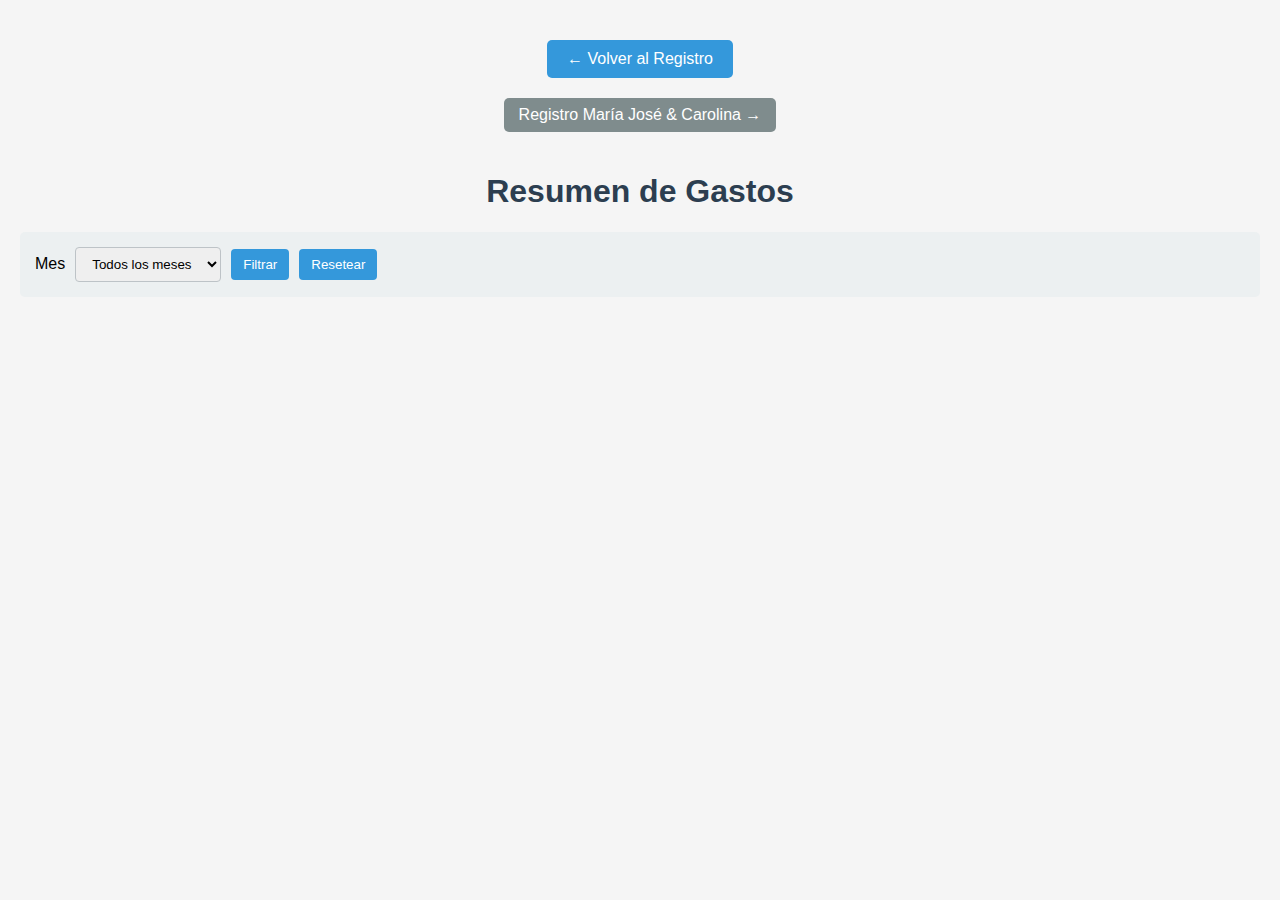
<file: resumen.html>
<!DOCTYPE html>
<html lang="es">
<head>
    <meta charset="UTF-8">
    <meta name="viewport" content="width=device-width, initial-scale=1.0">
    <title>Resumen de Gastos Familiares</title>
    <link rel="stylesheet" href="css/resumen.css">
    <style>
        .loading, .error-message {
            padding: 20px;
            text-align: center;
            font-size: 18px;
        }
        
        .summary-card {
            border: 1px solid #ddd;
            border-radius: 8px;
            padding: 15px;
            margin: 10px 0;
            background-color: #f9f9f9;
        }
        
        .summary-header {
            display: flex;
            justify-content: space-between;
            margin-bottom: 10px;
            font-weight: bold;
        }
        
        .details-btn, .close-btn {
            background-color: #4CAF50;
            color: white;
            border: none;
            padding: 8px 16px;
            border-radius: 4px;
            cursor: pointer;
            margin-top: 10px;
        }
        
        .modal {
            position: fixed;
            top: 0;
            left: 0;
            width: 100%;
            height: 100%;
            background-color: rgba(0,0,0,0.5);
            display: flex;
            justify-content: center;
            align-items: center;
        }
        
        .modal-content {
            background-color: white;
            padding: 20px;
            border-radius: 8px;
            max-width: 80%;
            max-height: 80%;
            overflow: auto;
        }
        
        .details-table {
            width: 100%;
            border-collapse: collapse;
        }
        
        .details-table th, .details-table td {
            border: 1px solid #ddd;
            padding: 8px;
            text-align: left;
        }
    </style>
</head>
<body>
        <div class="nav-buttons">
            <a href="index.html" class="btn">← Volver al Registro</a>
                </div>
        
                <style>
                .nav-buttons {
                    margin: 20px 0;
                    text-align: center;
                }
                .btn {
                    display: inline-block;
                    padding: 10px 20px;
                    background-color: #3498db;
                    color: white;
                    text-decoration: none;
                    border-radius: 5px;
                    transition: background-color 0.3s;
                }
                .btn:hover {
                    background-color: #2980b9;
                }
                </style>
        <div class="nav-buttons">
            <a href="resumen_mj.html" class="back-btn">Registro María José & Carolina →</a>
                </div>
        
                <style>
                .nav-buttons {
                    margin: 20px 0;
                    text-align: center;
                }
                .btn {
                    display: inline-block;
                    padding: 10px 20px;
                    background-color: #3498db;
                    color: white;
                    text-decoration: none;
                    border-radius: 5px;
                    transition: background-color 0.3s;
                }
                .btn:hover {
                    background-color: #2980b9;
                }
                </style>        

        <h1>Resumen de Gastos</h1>
        
        <div class="filters">
            <label for="month-filter">Mes</label>
            <select id="month-filter">
                <option value="">Todos los meses</option>
                <option value="Enero">Enero</option>
                <option value="Febrero">Febrero</option>
                <option value="Marzo">Marzo</option>
                <option value="Abril">Abril</option>
                <option value="Mayo">Mayo</option>
                <option value="Junio">Junio</option>
                <option value="Julio">Julio</option>
                <option value="Agosto">Agosto</option>
                <option value="Septiembre">Septiembre</option>
                <option value="Octubre">Octubre</option>
                <option value="Noviembre">Noviembre</option>
                <option value="Diciembre">Diciembre</option>
            </select>
            
            <button id="apply-filter">Filtrar</button>
        <button id="reset-filters">Resetear</button>
        </div>
        
        <div id="summary-container">
        </div>
    </div>

    <script type="module" src="js/resumen.js"></script>
</body>
</html>
</file>
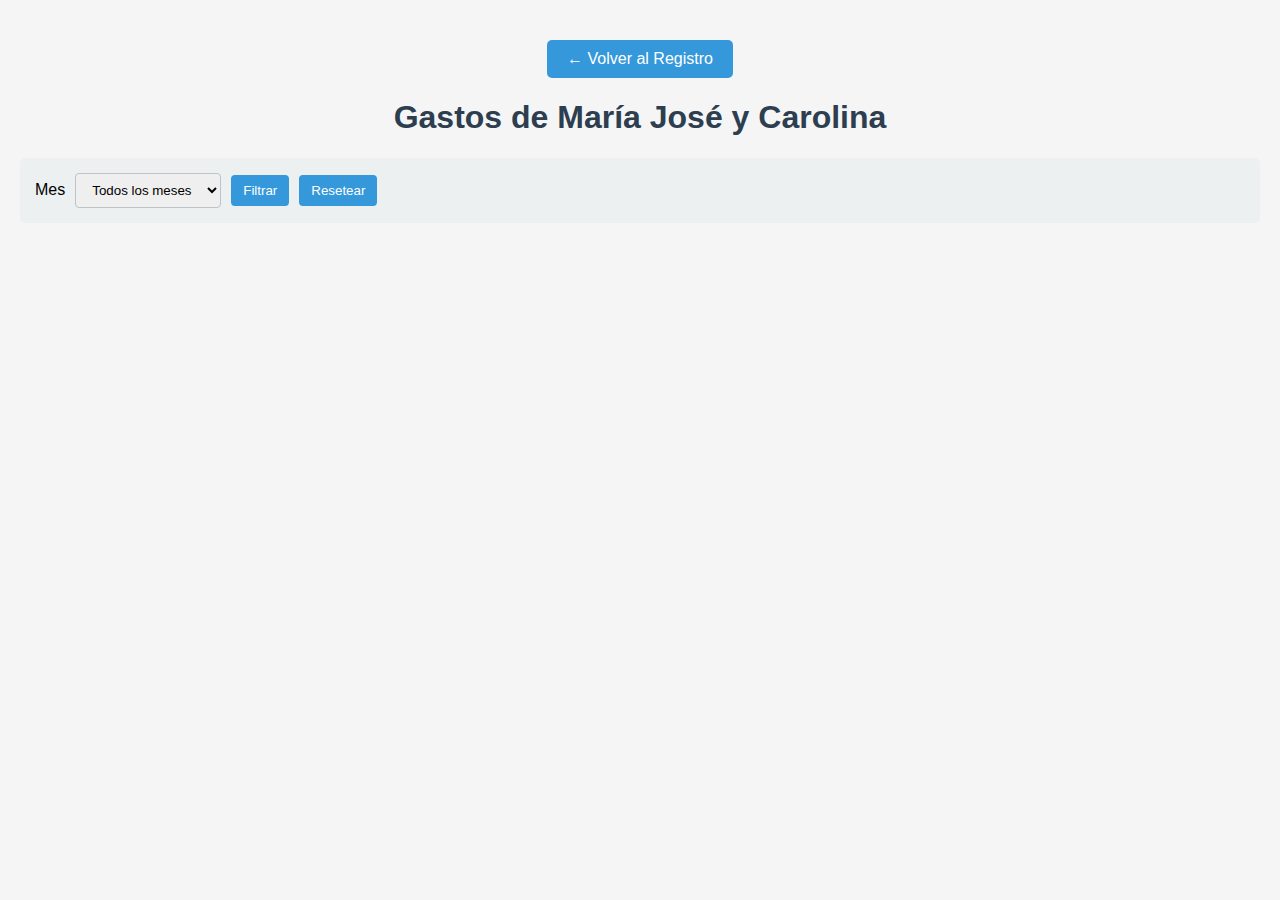
<file: resumen_mj.html>
<!DOCTYPE html>
<html lang="es">
<head>
    <meta charset="UTF-8">
    <meta name="viewport" content="width=device-width, initial-scale=1.0">
    <title>Resumen de Gastos Familiares</title>
    <link rel="stylesheet" href="css/resumen.css">
</head>
<body>
        <div class="nav-buttons">
            <a href="index.html" class="btn">← Volver al Registro</a>
                </div>
        
                <style>
                .nav-buttons {
                    margin: 20px 0;
                    text-align: center;
                }
                .btn {
                    display: inline-block;
                    padding: 10px 20px;
                    background-color: #3498db;
                    color: white;
                    text-decoration: none;
                    border-radius: 5px;
                    transition: background-color 0.3s;
                }
                .btn:hover {
                    background-color: #2980b9;
                }
                </style>
        <h1>Gastos de María José y Carolina</h1>
        
        <div class="filters">
            <label for="month-filter">Mes</label>
            <select id="month-filter">
                <option value="">Todos los meses</option>
                <option value="Enero">Enero</option>
                <option value="Febrero">Febrero</option>
                <option value="Marzo">Marzo</option>
                <option value="Abril">Abril</option>
                <option value="Mayo">Mayo</option>
                <option value="Junio">Junio</option>
                <option value="Julio">Julio</option>
                <option value="Agosto">Agosto</option>
                <option value="Septiembre">Septiembre</option>
                <option value="Octubre">Octubre</option>
                <option value="Noviembre">Noviembre</option>
                <option value="Diciembre">Diciembre</option>
            </select>
            
            <button id="apply-filter">Filtrar</button>
            <button id="reset-filters">Resetear</button>
        </div>
        
        <div id="summary-container">
        </div>
    </div>

    <script type="module" src="js/mj-carolina.js"></script>
</body>
</html>
</file>
<file: css/resumen.css>
body {
            font-family: 'Arial', sans-serif;
            margin: 0;
            padding: 20px;
            background-color: #f5f5f5;
        }
        .container {
            max-width: 1000px;
            margin: 0 auto;
            background: white;
            padding: 20px;
            border-radius: 10px;
            box-shadow: 0 0 10px rgba(0,0,0,0.1);
        }
        h1 {
            color: #2c3e50;
            text-align: center;
        }
        .back-btn {
            display: inline-block;
            margin-bottom: 20px;
            padding: 8px 15px;
            background-color: #7f8c8d;
            color: white;
            text-decoration: none;
            border-radius: 5px;
        }
        .filters {
            background: #ecf0f1;
            padding: 15px;
            border-radius: 5px;
            margin-bottom: 20px;
            display: flex;
            flex-wrap: wrap;
            gap: 10px;
            align-items: center;
        }
        select, button {
            padding: 8px 12px;
            border-radius: 4px;
            border: 1px solid #bdc3c7;
        }
        button {
            background-color: #3498db;
            color: white;
            border: none;
            cursor: pointer;
        }
        button:hover {
            background-color: #2980b9;
        }
        .summary-card {
            border: 1px solid #ddd;
            border-radius: 8px;
            padding: 15px;
            margin-bottom: 15px;
            background: white;
        }
        .summary-header {
            display: flex;
            justify-content: space-between;
            margin-bottom: 10px;
            border-bottom: 1px solid #eee;
            padding-bottom: 10px;
        }
        .person-name {
            font-weight: bold;
            color: #2c3e50;
            font-size: 1.2em;
        }
        .month {
            background: #3498db;
            color: white;
            padding: 3px 8px;
            border-radius: 12px;
            font-size: 0.9em;
        }
        .amount {
            font-size: 1.3em;
            color: #e74c3c;
            text-align: right;
            margin: 10px 0;
        }
        .details-btn {
            background: #2ecc71;
            color: white;
            border: none;
            padding: 5px 10px;
            border-radius: 4px;
            cursor: pointer;
        }
</file>
